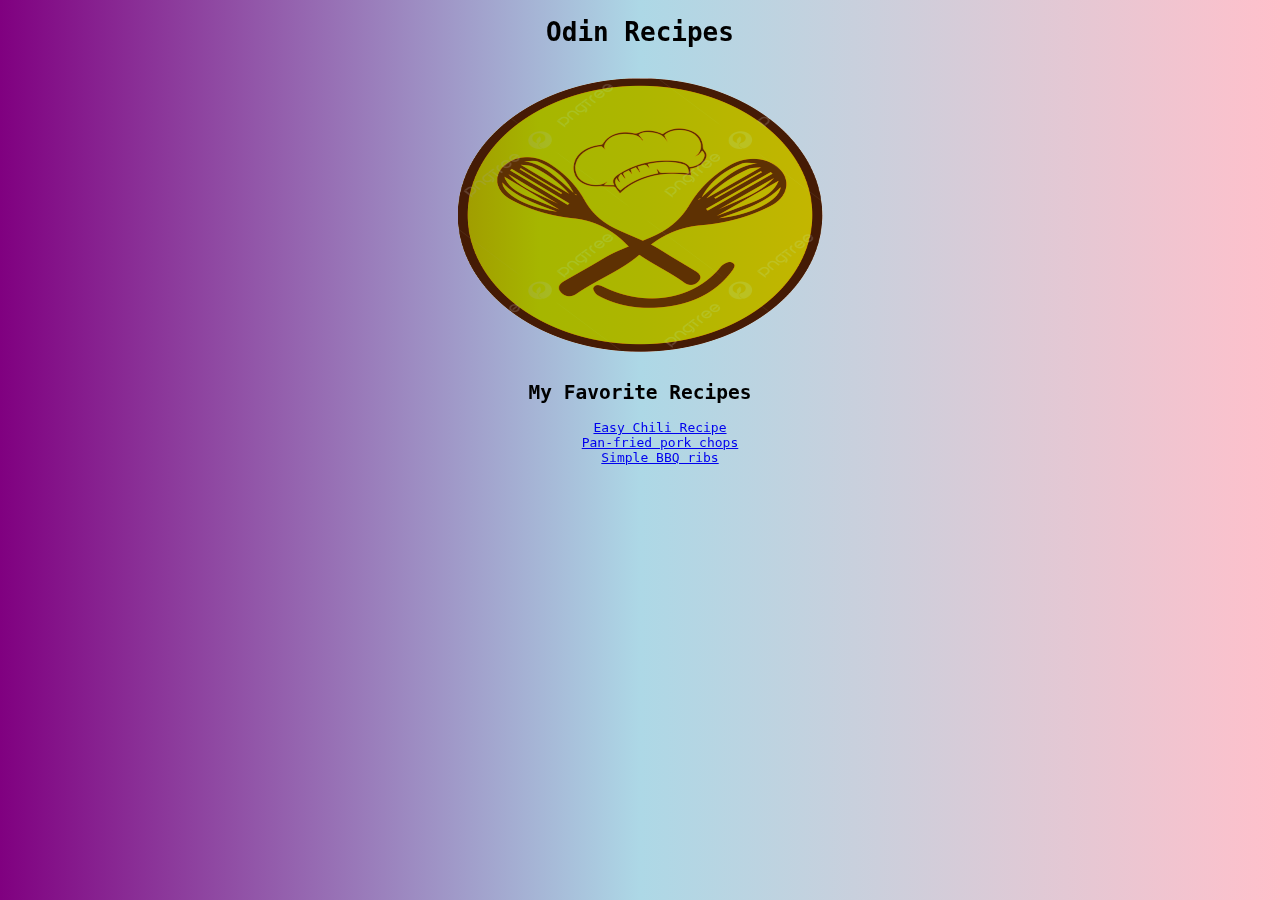
<file: index.html>
<!DOCTYPE html>

<html>

    <head>
        <meta charset="utf-8">
        <title>Odin Recipes</title>
        <link href="style.css" rel="stylesheet">
    </head>

    <body>
        <h1>Odin Recipes</h1>

        <img id="menu-img" src="images/menu_logo2.png" alt="recipes logo"
                width="400" height="300">

        <h2>My Favorite Recipes</h2>


        <ul>
            <li><a href="recipes/chili.html">Easy Chili Recipe</a></li>
            <li><a href="recipes/pork_chops.html">Pan-fried pork chops</a></li>
            <li><a href="recipes/BBQ_ribs.html">Simple BBQ ribs</a></li>
        </ul>

    </body>

</html>
</file>
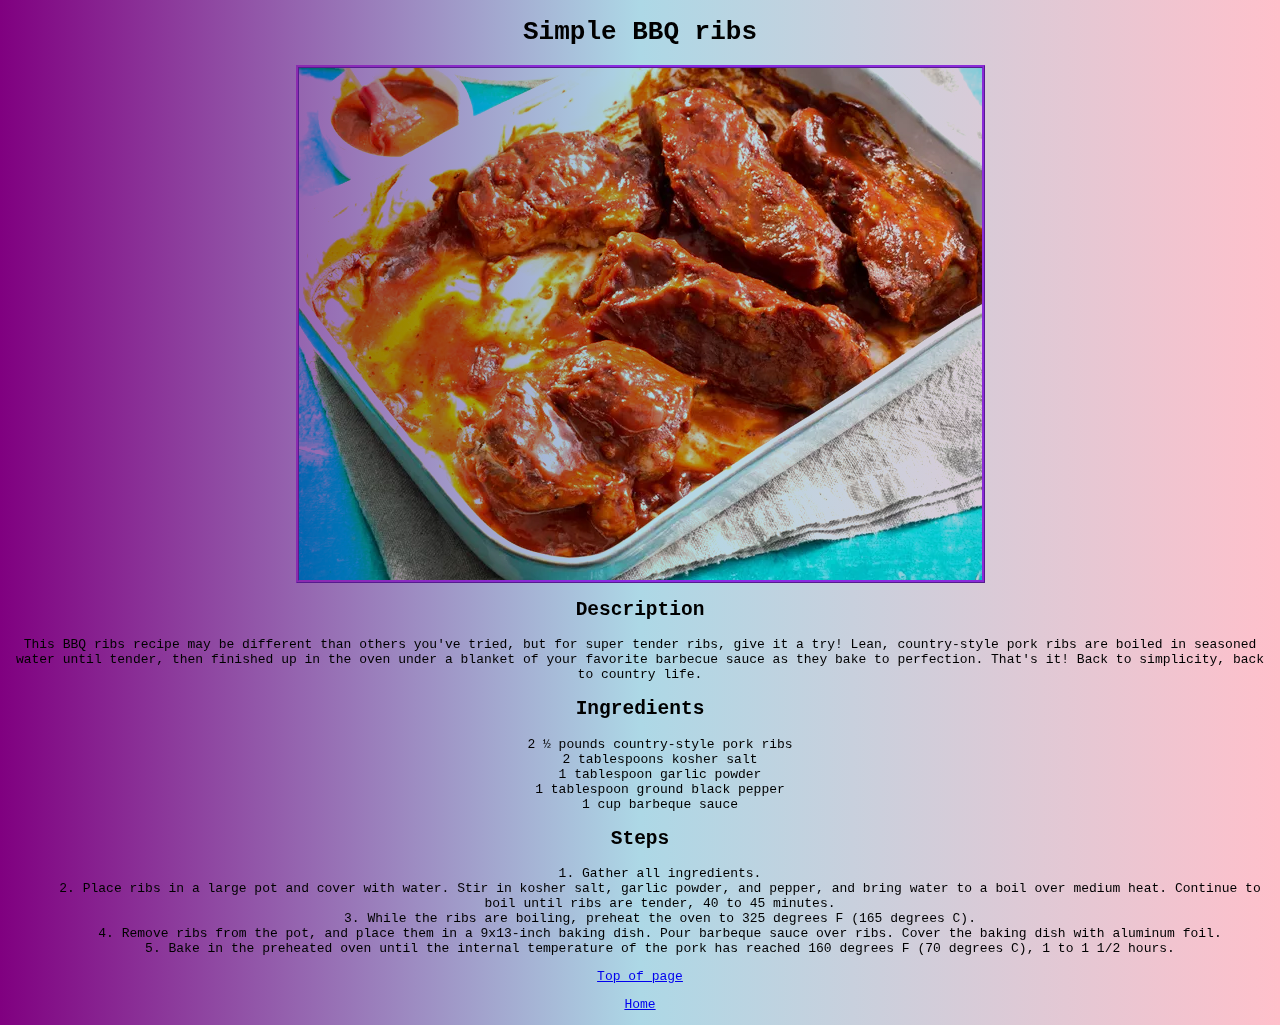
<file: recipes/BBQ_ribs.html>
<!DOCTYPE html>

<html>

    <head>
        <meta charset="utf-8">
        <title>Simple BBQ ribs</title>
        <link href="../style.css" rel="stylesheet">
    </head>


    <body>
        <h1>Simple BBQ ribs</h1>

        <img src="../images/BBQ_ribs.webp" alt="BBQ ribs dish">

        <h2>Description</h2>

        <p>
            This BBQ ribs recipe may be different than others 
            you've tried, but for super tender ribs, give it a 
            try! Lean, country-style pork ribs are boiled in 
            seasoned water until tender, then finished up in the 
            oven under a blanket of your favorite barbecue sauce 
            as they bake to perfection. That's it! Back to simplicity,
             back to country life.
        </p>


        <h2>Ingredients</h2>

        <ul>
            <li>2 ½ pounds country-style pork ribs</li>
            <li>2 tablespoons kosher salt</li>
            <li>1 tablespoon garlic powder</li>
            <li>1 tablespoon ground black pepper</li>
            <li>1 cup barbeque sauce</li>
        </ul>

        <h2>Steps</h2>

        <ol>
            <li>Gather all ingredients.</li>
            <li>
                Place ribs in a large pot and cover with water.
                 Stir in kosher salt, garlic powder, and pepper,
                  and bring water to a boil over medium heat.
                   Continue to boil until ribs are tender, 40 to 
                   45 minutes.
            </li>

            <li>While the ribs are boiling, preheat the oven to 325 
                degrees F (165 degrees C).
            </li>

            <li>
                Remove ribs from the pot, and place them in a 9x13-inch 
                baking dish. Pour barbeque sauce over ribs. Cover the
                 baking dish with aluminum foil.
            </li>

            <li>
                Bake in the preheated oven until the internal temperature 
                of the pork has reached 160 degrees F (70 degrees C), 1 to 
                1 1/2 hours.
            </li>
        </ol>

        <p><a href="#">Top of page</a></p>
        <p><a href="../index.html">Home</a></p>
    </body>
</html>
</file>
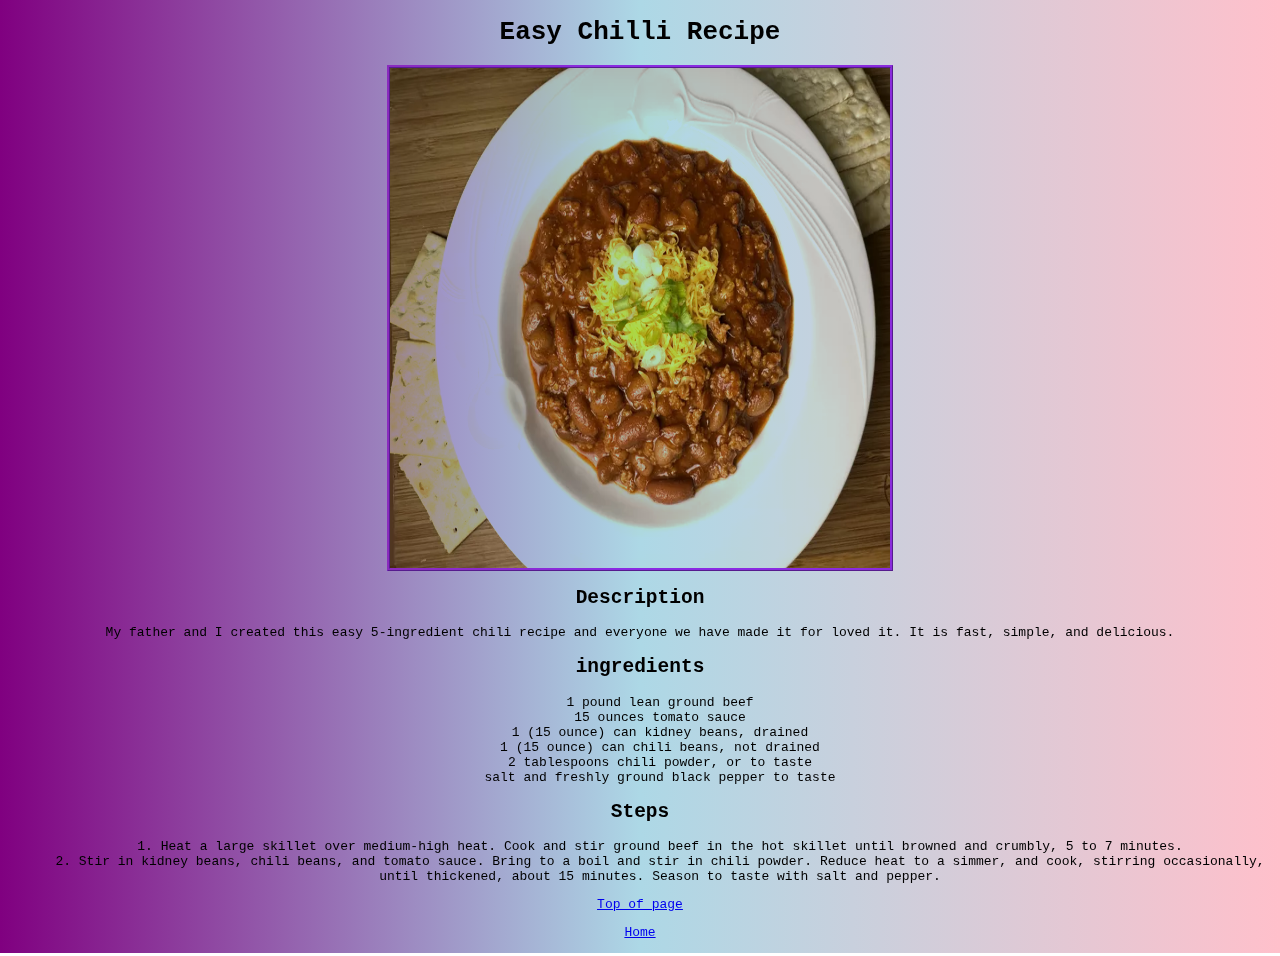
<file: recipes/chili.html>
<!DOCTYPE html>

<html>

    <head>
        <meta charset="utf-8">
        <title>Chili Recipe</title>
        <link href="../style.css" rel="stylesheet">
    </head>

    <body>
        <h1>Easy Chilli Recipe</h1>

        <img src="../images/chili_recipe.webp" alt="Chilli dish"
                    width="500" height="500">

        <h2>Description</h2>

        <p>My father and I created this easy 5-ingredient chili recipe 
            and everyone we have made it for loved it. 
            It is fast, simple, and delicious.</p>
            

        <h2>ingredients</h2>

        <ul>
            <li>1 pound lean ground beef</li>
            <li>15 ounces tomato sauce</li>
            <li>1 (15 ounce) can kidney beans, drained</li>
            <li>1 (15 ounce) can chili beans, not drained</li>
            <li>2 tablespoons chili powder, or to taste</li>
            <li>salt and freshly ground black pepper to taste</li>
        </ul>

        <h2>Steps</h2>

        <ol>
            <li>Heat a large skillet over medium-high heat. Cook and 
                stir ground beef in the hot skillet until browned 
                and crumbly, 5 to 7 minutes.
            </li>

            <li>
                Stir in kidney beans, chili beans, and tomato sauce.
                 Bring to a boil and stir in chili powder. Reduce heat
                  to a simmer, and cook, stirring occasionally, until 
                  thickened, about 15 minutes. Season to taste with salt 
                  and pepper.
            </li>
        </ol>


        <p><a href="#">Top of page</a></p>
        <p><a href="../index.html">Home</a></p>

    </body>

</html>
</file>
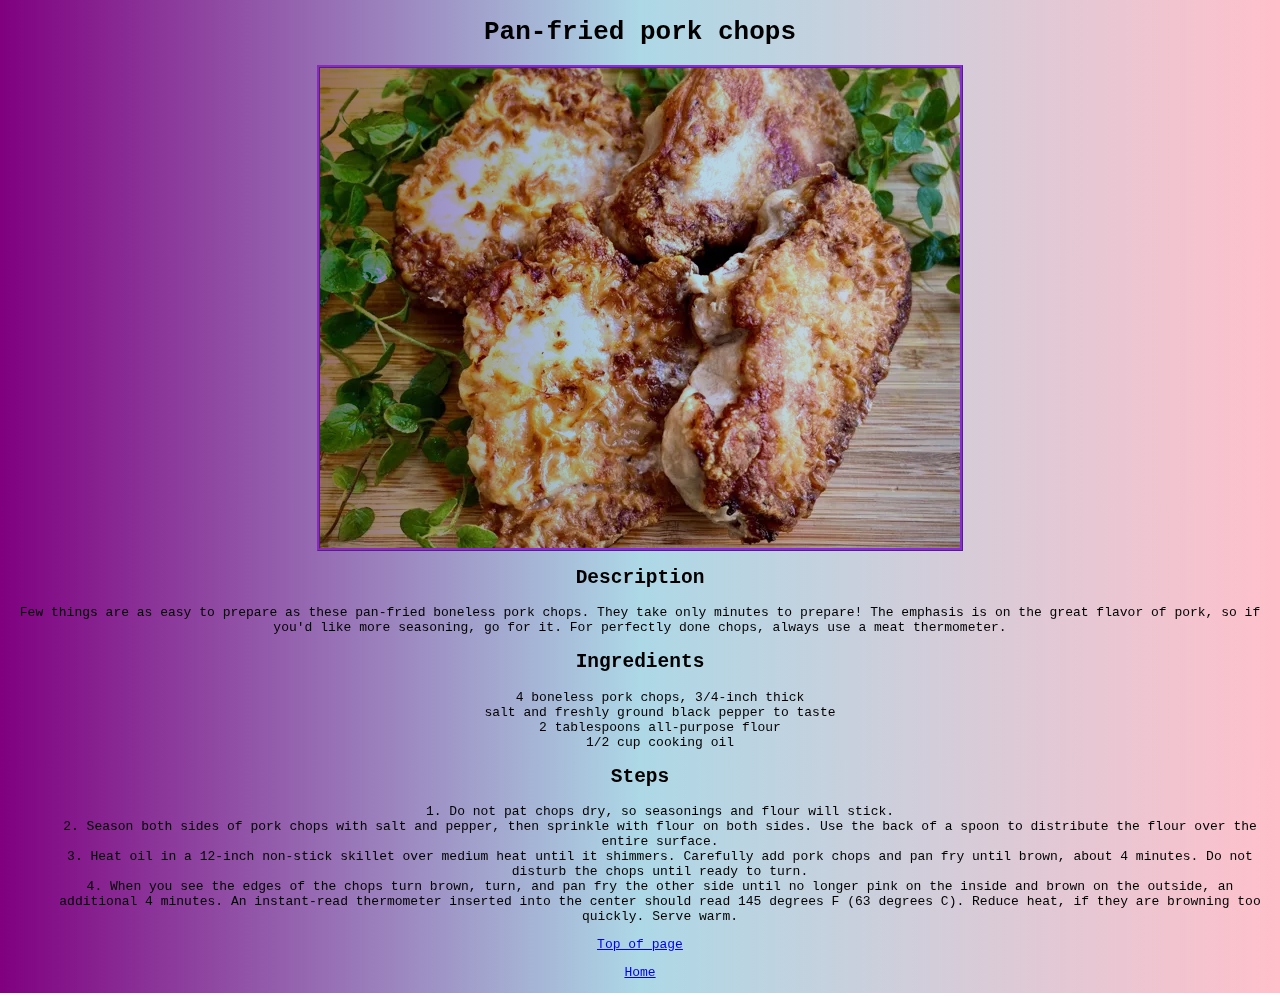
<file: recipes/pork_chops.html>
<!DOCTYPE html>

<html>

    <head>
        <meta charset="utf-8">
        <title>Pan-fried pork chops</title>
        <link href="../style.css" rel="stylesheet">
    </head>


    <body>
        <h1>Pan-fried pork chops</h1>

        <img src="../images/pork_chops.webp" alt="Pork chops dish">

        <h2>Description</h2>

        <p>
            Few things are as easy to prepare as these pan-fried
             boneless pork chops. They take only minutes to 
             prepare! The emphasis is on the great flavor of 
             pork, so if you'd like more seasoning, go for it. 
             For perfectly done chops, always use a meat 
             thermometer.
        </p>

        <h2>Ingredients</h2>

        <ul>
            <li>4 boneless pork chops, 3/4-inch thick</li>
            <li>salt and freshly ground black pepper to taste</li>
            <li>2 tablespoons all-purpose flour</li>
            <li>1/2 cup cooking oil</li>
        </ul>

        <h2>Steps</h2>

        <ol>
            <li>
                Do not pat chops dry, so seasonings and flour will stick.
            </li>
            <li>
                Season both sides of pork chops with salt and pepper, then 
                sprinkle with flour on both sides. Use the back of a spoon
                 to distribute the flour over the entire surface.
            </li>

            <li>
                Heat oil in a 12-inch non-stick skillet over medium heat 
                until it shimmers. Carefully add pork chops and pan fry 
                until brown, about 4 minutes. Do not disturb the chops 
                until ready to turn.
            </li>

            <li>
                When you see the edges of the chops turn brown, turn, and 
                pan fry the other side until no longer pink on the inside 
                and brown on the outside, an additional 4 minutes. An 
                instant-read thermometer inserted into the center should 
                read 145 degrees F (63 degrees C). Reduce heat, if they are 
                browning too quickly. Serve warm.
            </li>
        </ol>

        <p><a href="#">Top of page</a></p>
        <p><a href="../index.html">Home</a></p>
    </body>
</html>
</file>
<file: style.css>
body {
    background:
     linear-gradient(to right,purple, lightblue, pink);
    font-family: monospace;
    }

h1 {
    text-align: center;
}

#menu-img {
    border-style: none;
}

img{
    display: block;
    margin-left: auto;
    margin-right: auto;
    mix-blend-mode: darken;
    border-color: blueviolet;
    border-style:ridge;
}

h2 {
    text-align: center;
}

ul, ol {
    text-align: center;
    list-style-position: inside;
}

ul {
    list-style-type: none;
}

p {
    text-align: center;
}
</file>
